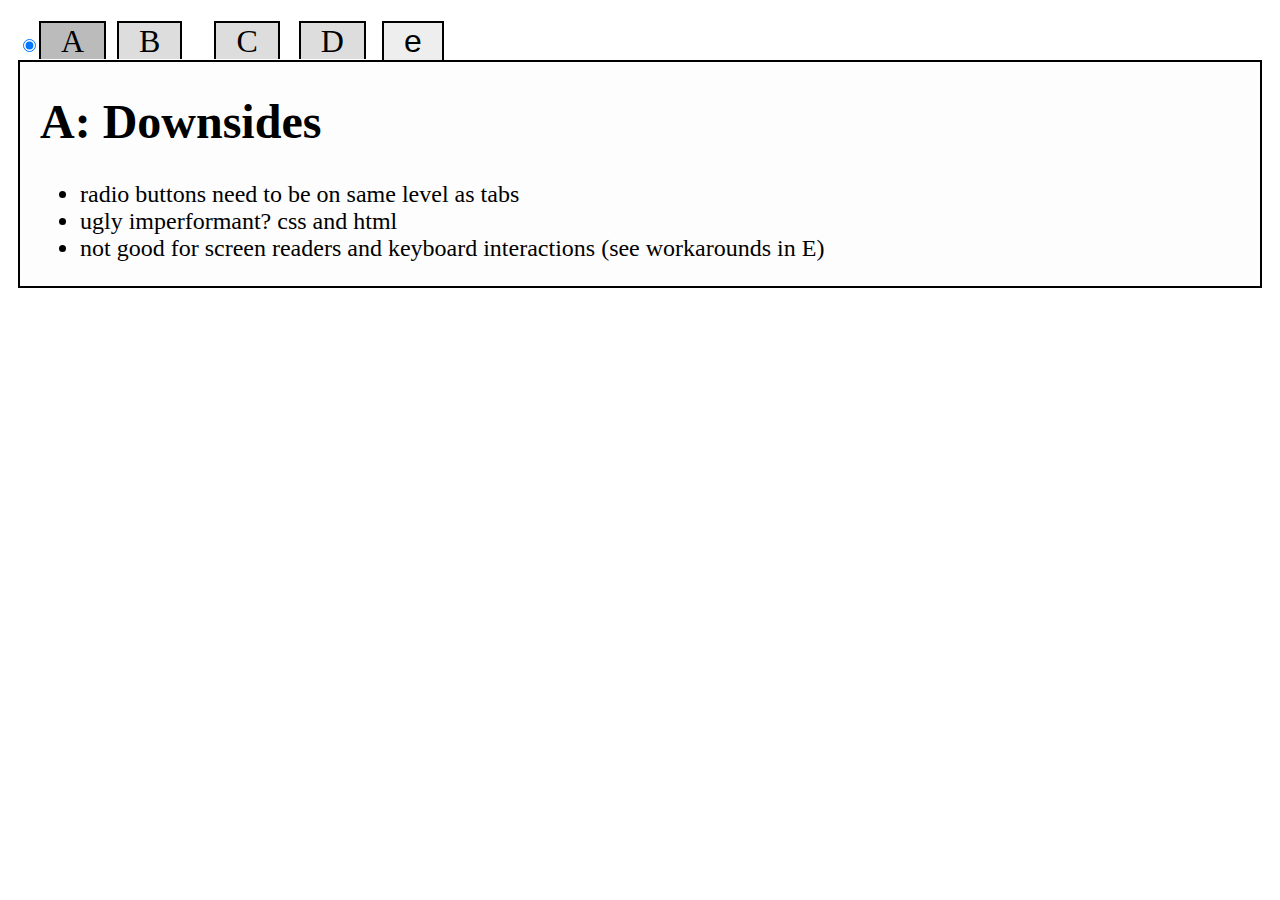
<file: html/tabs-without-js.html>
<!DOCTYPE html>
<html>
<head>
  <meta charset='utf-8'>
  <title>HTML tabs without JS</title>
  <style>
    /* functionality */
    .tab{
      display: none;
    }
    input#a:checked ~ #tab-a{
      display: block;
    }
    input#b:checked ~ #tab-b{
      display: block;
    }
    input#c:checked ~ #tab-c{
      display: block;
    }
    input#d:checked ~ #tab-d{
      display: block;
    }
    input#e:checked ~ #tab-e{
      display: block;
    }

    /* styling */
    body{
      padding: 10px;
      font-size: 1.5rem;
    }
    code:before, code:after{
      content: '"';
      background: #fff;
    }
    code{
      background: #eee;
    }
    .tab{
      border: 2px solid black;
      padding: 0 20px;
      background: #fdfdfd;
    }
    label, #e{
      margin-right: 5px;
      padding: 0 20px;
      font-size: 2rem;
      border: 2px solid black;
      border-bottom: none;
      background: #ddd;
    }
    label:hover, #e:hover{
      background: #fff;
    }
    input:checked + label, #e:checked{
      background: #bbb;
    }
    input[type="radio"]#b{
      display: none;
    }
    input[type="radio"]#c{
      opacity: 0;
    }
    input[type="radio"]#d{
      height: 0;
      width: 0;
    }
    #e{
      -webkit-appearance: none;
      -moz-appearance: none;
      appearance: none;
      background: #eee;
      display: inline-block;
      border: 2px solid black;
      border-bottom: none;
    }
    #e:before{
      content: attr(id);
    }
  </style>
</head>
<body>
  <input type="radio" name="switch" id="a" checked="checked"><label for="a">A</label>
  <input type="radio" name="switch" id="b"><label for="b">B</label>
  <input type="radio" name="switch" id="c"><label for="c">C</label>
  <input type="radio" name="switch" id="d"><label for="d">D</label>
  <input type="radio" name="switch" id="e">
  <div id="tab-a" class="tab">
    <h1>A: Downsides</h1>
    <ul>
      <li>radio buttons need to be on same level as tabs</li>
      <li>ugly imperformant? css and html</li>
      <li>not good for screen readers and keyboard interactions (see workarounds in E)</li>
    </ul>
  </div>
  <div id="tab-b" class="tab">
    <h1>B: Upsides: no JavaScript</h1>
  </div>
  <div id="tab-c" class="tab">
    <h1>C: hello here is nothing</h1>
  </div>
  <div id="tab-d" class="tab">
    <h1>D: Horray</h1>
  </div>
  <div id="tab-e" class="tab">
    <h1>E. Accessibility workarounds:</h1>
    <ul>
      <li>A: just displaying</li>
      <li>B: using <code>display: none</code> to hide the radiobuttons is <strong>bad</strong></li>
      <li>C: using <code>opacity: 0</code> to hide it visually (best combined with <code>margin: 0</code>)</li>
      <li>D: using <code>height/width: 0</code> to hide it alternatively (best combined with <code>margin: 0</code>)</li>
      <li>E: removing the label and style the radio button by yourself, using <code>appearance: none</code></li>
    </ul>
  </div>
</body>
</html>
</file>
